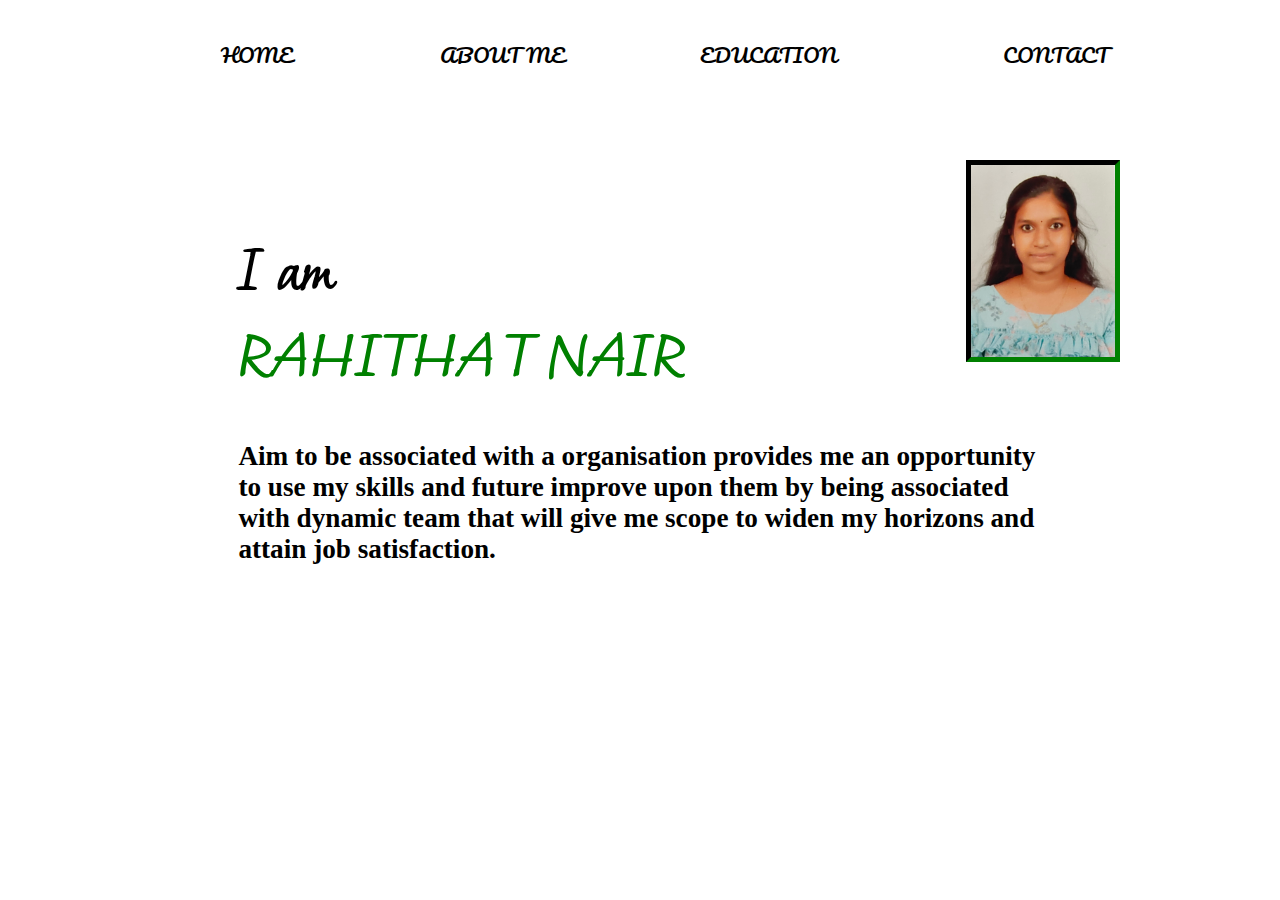
<file: Rahithatnair_portfolio/index.html>
<!DOCTYPE html>
<html>
<head>
	<title>Home</title><link rel="stylesheet" type="text/css" href="./css/me.css">
<link href="https://fonts.googleapis.com/css2?family=Moon+Dance&display=swap" rel="stylesheet">
<link href="https://fonts.googleapis.com/css2?family=Pacifico&display=swap" rel="stylesheet">
</head>
<body>
	<nav>
		<ul>
			<li><a href="index.html">Home</a></li>
		    <li><a href="about me.html">About me</a></li>
		    <li><a href="education.html">Education</a></li>
		    <li><a href="contact.html">Contact</a></li>
		</ul>
	</nav>
	<div class="rahi">
 	<h1>I am <br><span>RAHITHA T NAIR</span></h1>
 	<p><h3>Aim to be associated with a organisation provides me an opportunity<br>to use my skills and future improve upon them by being associated <br>with dynamic team that will give me scope to widen my horizons and<br>attain job satisfaction.</h3></p></div>
    <div class="photo">
    	<img src="img/rahitha.jpg">
    </div>
</body>
</html>
</file>
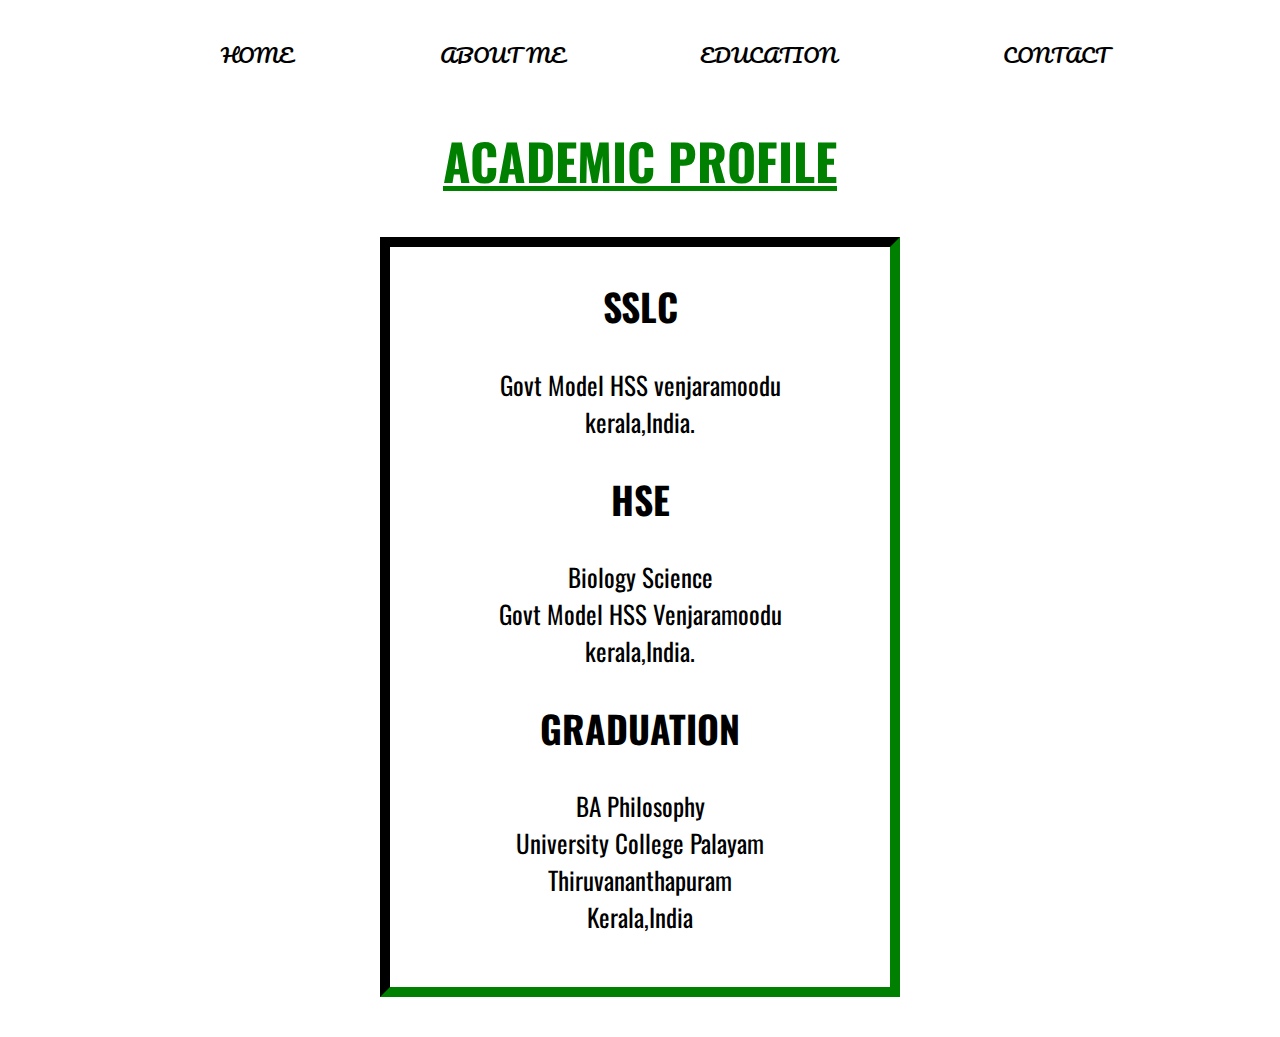
<file: Rahithatnair_portfolio/education.html>
<!DOCTYPE html>
<html>
<head>
	<title> Education</title>
	<link href="https://fonts.googleapis.com/css2?family=Oswald:wght@300&display=swap" rel="stylesheet">
	<link href="https://fonts.googleapis.com/css2?family=Pacifico&display=swap" rel="stylesheet">
	<style>
		body{
			background-image: url(https://images.unsplash.com/photo-1601662528567-526cd06f6582?ixlib=rb-4.0.3&ixid=MnwxMjA3fDB8MHxwaG90by1wYWdlfHx8fGVufDB8fHx8&auto=format&fit=crop&w=715&q=80);
		}
		nav{
			padding:1%;
			height:50px;
            display:flex;
            margin-bottom: 10px
            }
            nav ul{
            	padding:0;
	            list-style-type: none;
	            flex:2;
                display:flex;
                margin-right: 150px;
                }
            nav li{
            	display:inline;
	            text-align: center;
	            flex:1;
	            font-family: 'Pacifico', cursive;
	        }
            nav a{
            	display:inline-block;
	            font-size:20px;
	            text-transform: uppercase;
                text-decoration: none;
                color:black;
                float:right;
            }
            a:hover{
            	color: green;
	            font-size:25px;
	        }
		    h1,div{
		    	margin:40px;
		        font-family: 'Oswald', sans-serif;
		        font-size: 25px;
		    }
	        div{
	        	border:10px solid black;
		        height:740px;
		        width:500px;
		        text-align: center;
		        border-color: black green green black;
		    }	
	        h1{
		        color: green;
		        font-size:50px;
	        }
    </style>
</head>
<body>
	<nav>
		<ul>
			<li><a href="index.html">Home</a></li>
		    <li><a href="about me.html">About me</a></li>
		    <li><a href="education.html">Education</a></li>
		    <li><a href="contact.html">Contact</a></li>
		</ul>
	</nav>
	<center><h1><u>ACADEMIC PROFILE</u></h1>
		<div>
			<h2>SSLC</h2>
			Govt Model HSS venjaramoodu<br>
	        kerala,India.
	        <h2>HSE</h2>
	        Biology Science<br>
	        Govt Model HSS Venjaramoodu<br>
	        kerala,India.
	        <h2>GRADUATION</h2>
	        BA Philosophy<br>
	        University College Palayam<br>
	        Thiruvananthapuram<br>
	        Kerala,India
        </div>
    </center>
</body>
</html>
</file>
<file: Rahithatnair_portfolio/css/me.css>
body{
	background-image: url(https://images.unsplash.com/photo-1601662528567-526cd06f6582?ixlib=rb-4.0.3&ixid=MnwxMjA3fDB8MHxwaG90by1wYWdlfHx8fGVufDB8fHx8&auto=format&fit=crop&w=715&q=80);
}
nav{
	padding:1%;
    height:50px;
    display:flex;
    margin-bottom: 10px
}
nav ul{
	padding:0;
	list-style-type: none;
	flex:2;
    display:flex;
    margin-right: 150px;
}
nav li{
	display:inline;
	text-align: center;
	flex:1;
	font-family: 'Pacifico', cursive;
}
nav a{
	display:inline-block;
	font-size:20px;
	text-transform: uppercase;
    text-decoration: none;
    color:black;
    float:right;
}
a:hover{
	color: green;
	font-size:25px;
}
.rahi{
	margin-left:18%;
	margin-top:7%;
	position:absolute;
}
.rahi h1{
	font-size:4em;
    font-family: 'Moon Dance', cursive;
}
.rahi p,h3{
	font-family: Gabriola;
	font-size:1.7em;
    margin-top:1em;
}
span{
	color: green;
}
img{
	height:12em;
	width:auto;
	position:absolute;
	right:10em;
	top:10em;
	border:5px solid;
	border-color: black green green black;
}
</file>
